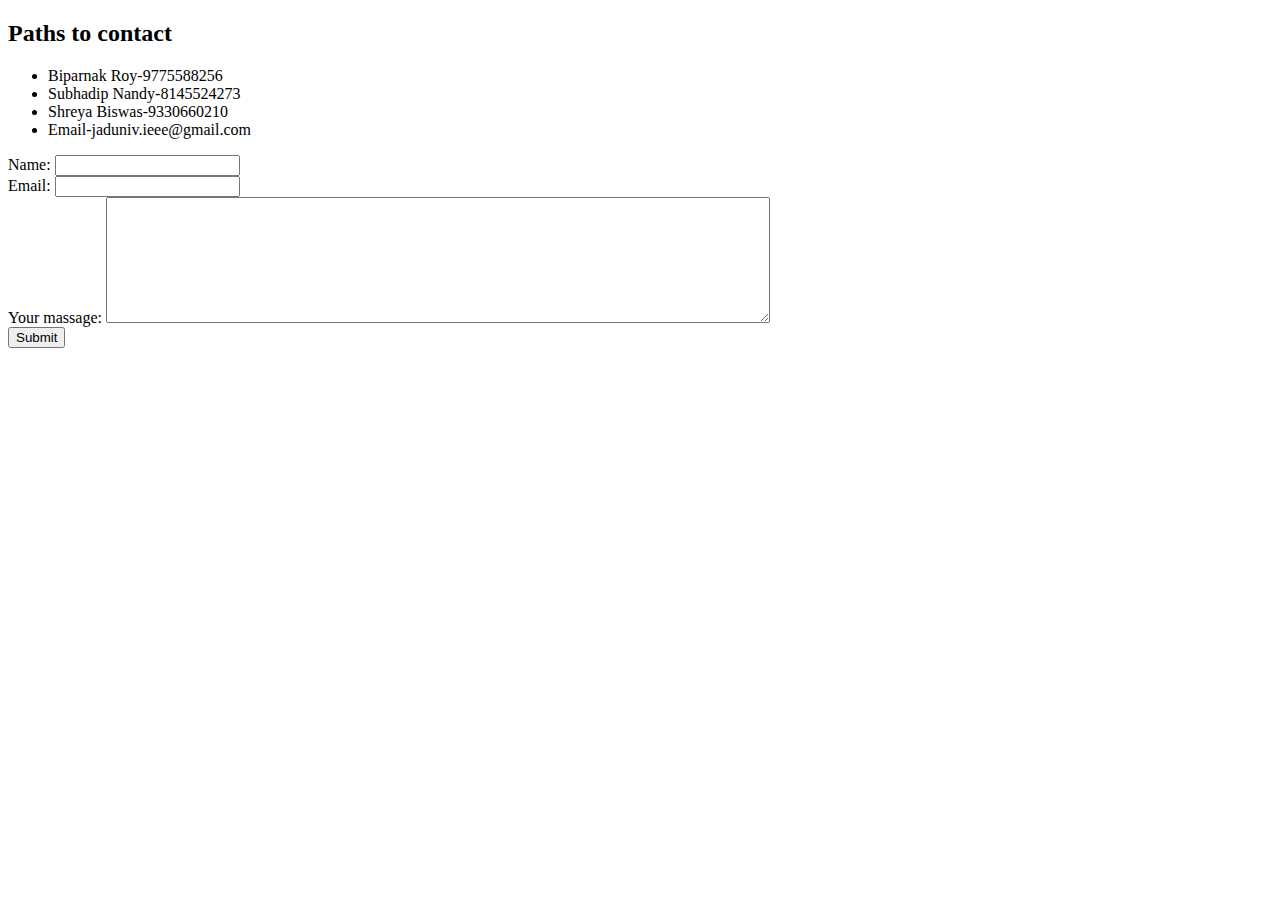
<file: contact.html>
<!DOCTYPE html>
<html lang="en" dir="ltr">
  <head>
    <meta charset="utf-8">
    <title>Contact me</title>
    <link rel="stylesheet" href="style1.css">
  </head>
  <body>
    <h2>Paths to contact</h2>
    <ul>
      <li>Biparnak Roy-9775588256</li>
      <li>Subhadip Nandy-8145524273</li>
      <li>Shreya Biswas-9330660210</li>
      <li>Email-jaduniv.ieee@gmail.com</li>
    </ul>
    <form class="" action="mailto:jaduniv.ieee@gmail.com" method="post" enctype="text/plain">
      <label for="text">Name:</label>
      <input type="text" name="yourName" value=""><br>
      <label for="text">Email:</label>
      <input type="email" name="yourEmail" value=""><br>
      <label for="text">Your massage:</label>
      <textarea name="yourMassage" rows="8" cols="80"></textarea><br>
      <input type="submit" name="">
    </form>
  </body>
</html>
</file>
<file: style1.css>
.header{
  min-height: 100vh;
  width: 100%;
  background-image: linear-gradient(rgba(4,9,30,0.7),rgba(4,9,30,0.7)),url(malpic3.jfif);
  background-position: center;
  background-size: cover;
  position: relative;
}
#nav1 img{
  height: 50px;
  width: auto;
}
nav{
  display: flex;
  padding: 2% 6%;
  justify-content: space-between;
  align-items: center;

}
.nav-links{
  flex: 1;
  text-align: right;

}
.nav-links ul li{
  list-style: none;
  display: inline-block;
  padding: 8px 12px;
  position: relative;

}
.nav-links ul li a{
  color: white;
  text-decoration: none;
  font-size: 17px;
  font-family: 'Kanit', sans-serif;

}
.nav-links ul li::after{
  content:'';
  width: 0;
  height: 2px;
  background: black;
  display: block;
  margin: auto;
  transition: 0.5s;
}
.nav-links ul li:hover::after{
  width: 100%;
}
.main-topic img{
  height: 30vh;
  width: auto;
}
.main-topic{
  width: 90%;
  color: white;
  position: absolute;
  top: 50%;
  left: 50%;
  transform: translate(-50%,-50%);
  text-align: center;
}
.main-topic h1{
  font-size: 62px;

}

.main-topic p{
  margin: 10px 0 40px;
  font-size: 25px;
  color: white;
}
.regisbar{
  display: inline;
  text-decoration: none;
  color: white;
  border: 1px solid;
  padding: 12px 34px;
  font-size: 25px;
  background: transparent;
  position: relative;
  cursor: pointer;

}
.regisbar:hover{
  border: 1px solid black;
  background: black;
  transition: 1s;
}
nav .fa{
  display: none;
}
@media(max-width: 700px){
  .main-topic h1{
    font-size: 20px;

  }
  .nav-links ul li{
    display: block;
  }
  .nav-links{
    position: absolute;
    background: #21E1E1;
    height: 100vh;
    width: 200px;
    top: 0;
    right: -200px;
    text-align: left;
    z-index: 2;
    transition: 1s;
  }
  nav .fa{
    display: block;
    color: #21E1E1;
    margin: 10px;
    font-size: 22px;
    cursor: pointer;

  }
  .nav-links ul{
    padding: 30px;

  }

}

/*--------about------*/
.about{
  width: 100%;
  margin: auto;
  text-align: center;
/* background-image: linear-gradient(rgba(4,9,30,0.7),rgba(4,9,30,0.7)),url(malpic3.jfif);----->*/
/* background-position: center;*/
  background-size: cover;
  position: relative;

}
 h1{
  font-size: 36px;
  font-weight: 600;
}
 p{
  color: white;
  font-size: 14px;
  font-weight: 300;
  line-height: 22px;
  padding: 10px;
}
.boxes{

  display: flex;
  justify-content: space-between;
}
.things{
  flex-basis: 31%;
  background: #002B5B;
  border-radius: 10px;
  margin-bottom: 5%;
  padding: 20px 12px;
  box-sizing: border-box;
  position: static;
}
.contact{
  margin:100px auto;
  width: 80%;
  background-image: linear-gradient(rgba(4,9,30,0.7),rgba(4,9,30,0.7)),url(malpic3.jfif);
  background-position: center;
  background-size: cover;
  border-radius: 10px;
  text-align: center;
  padding: 100px 0;
}
.contact{
  color: white;
  margin: 40px;
  padding: 0;

}
.footer{
  width:100%;
  text-align: center;
  padding: 30px 0;

}
.footer :h4{
  margin-bottom: 25px;
  margin-top: 20px;
  font-weight: 600;

}
.icons.fa{
  color:black;
  margin: 0 13px;
  cursor: pointer;
  padding: 18px 0;
}
</file>
